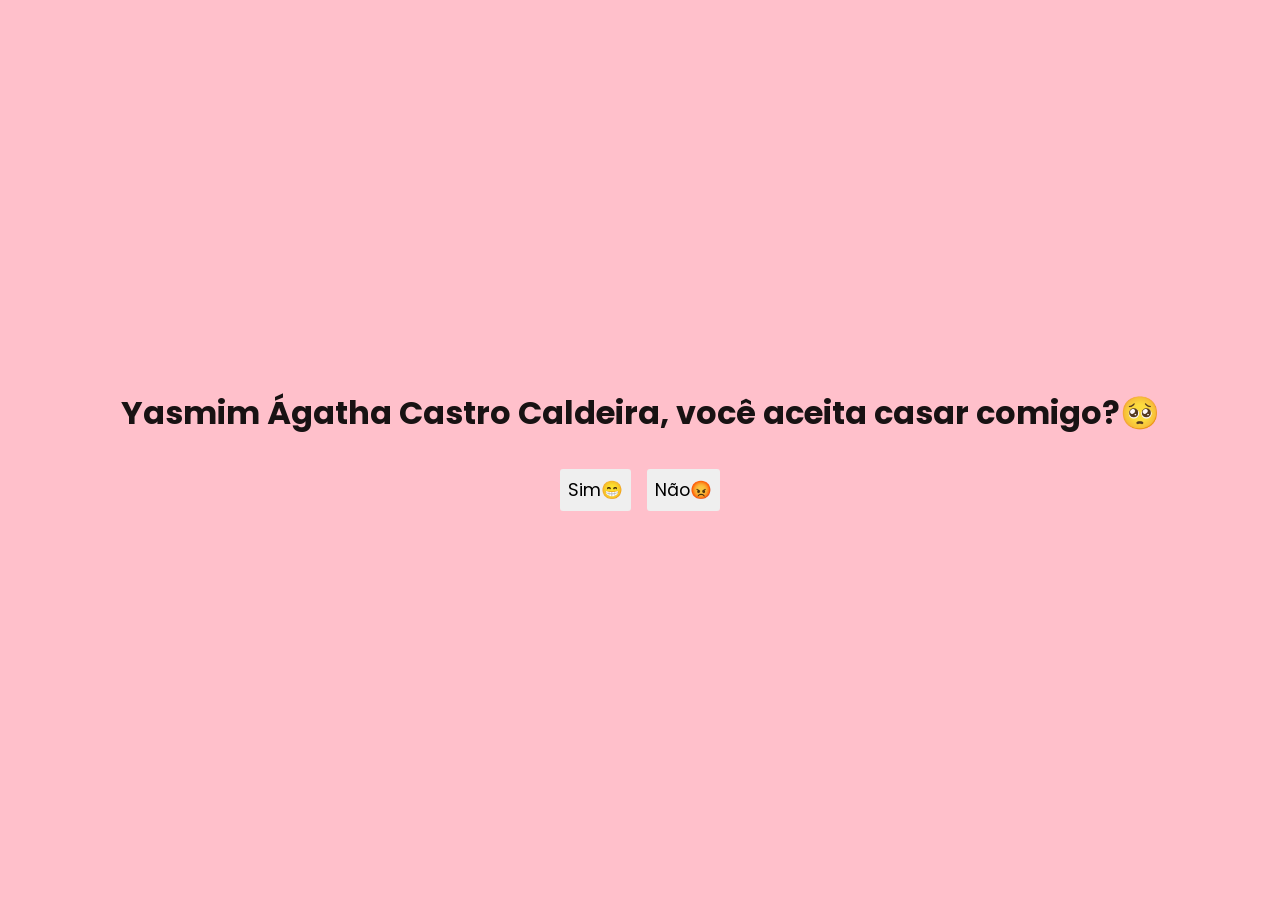
<file: index.old.html>
<!DOCTYPE html>
<html lang="en">
<head>
    <meta charset="UTF-8">
    <meta name="viewport" content="width=device-width, initial-scale=1.0">
    <link rel="stylesheet" href="style.css">
    <link rel="shortcut icon" href="favicon-32x32.png" type="image/x-icon">
    <title>Casa Comigo?🥺</title>
</head>
<body>
    <h1>Yasmim Ágatha Castro Caldeira, você aceita casar comigo?🥺</h1>
    <div class="div__button">
        <button onclick="location.href='pag.html'">Sim😁</button>
        <button id="button__not">Não😡</button>
    </div>
    <script src="app.js"></script>
</body>
</html>
</file>
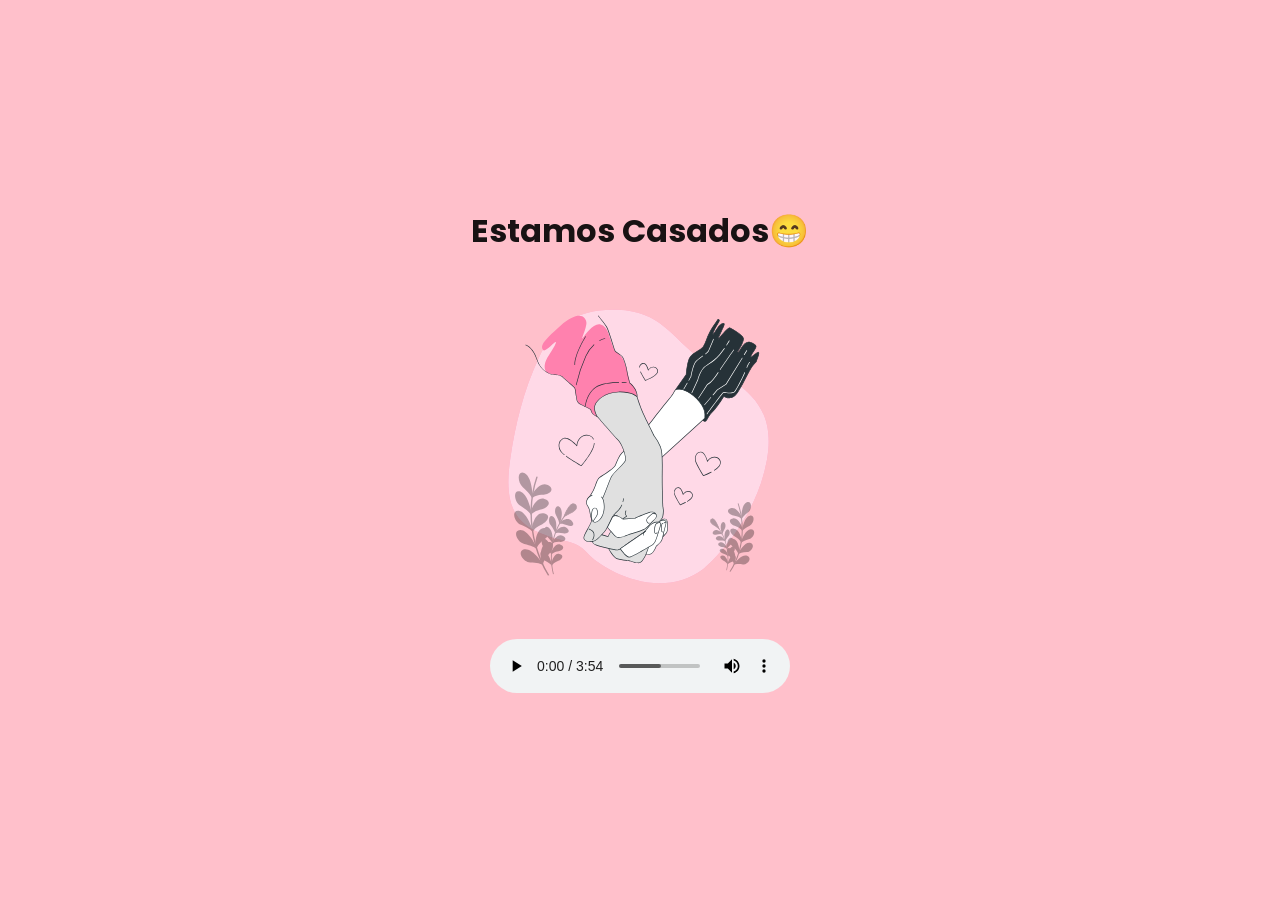
<file: pag.html>
<!DOCTYPE html>
<html lang="en">
<head>
    <meta charset="UTF-8">
    <meta name="viewport" content="width=device-width, initial-scale=1.0">
    <link rel="stylesheet" href="style.css">
    <title>Casa Comigo?🥺</title>
</head>
<body>
    <h1>Estamos Casados😁</h1>
    <img src="holding-hands-animate.svg" alt="">
    <audio controls autoplay src="SpotifyMate.com - The Power Of Love - Huey Lewis & The News.mp3"></audio>
</body>
</html>
</file>
<file: style.css>
@import url('https://fonts.googleapis.com/css2?family=Poppins:ital,wght@0,100;0,200;0,300;0,400;0,500;0,600;0,700;0,800;0,900;1,100;1,200;1,300;1,400;1,500;1,600;1,700;1,800;1,900&display=swap');

* {
    margin: 0;
    padding: 0;
    box-sizing: border-box;
    font-family: "Poppins", sans-serif;
}

body {
    background-color: pink;
    display: flex;
    flex-direction: column;
    align-items: center;
    justify-content: center;
    height: 100vh;
    gap: 2rem;
}

body h1 {
    color: black;
    opacity: 0.9;
    text-align: center;
}

body img {
    width: 20rem;
}

.div__button {
    display: flex;
    gap: 1rem;
}

.div__button button {
    border: none;
    padding: .5rem;
    font-size: 1.1rem;
    cursor: pointer;
    border-radius: 3px;
    transition: all 0.2s ease-in-out;
}

.div__button button:hover {
    background-color: #e2dbdb;
}
</file>
